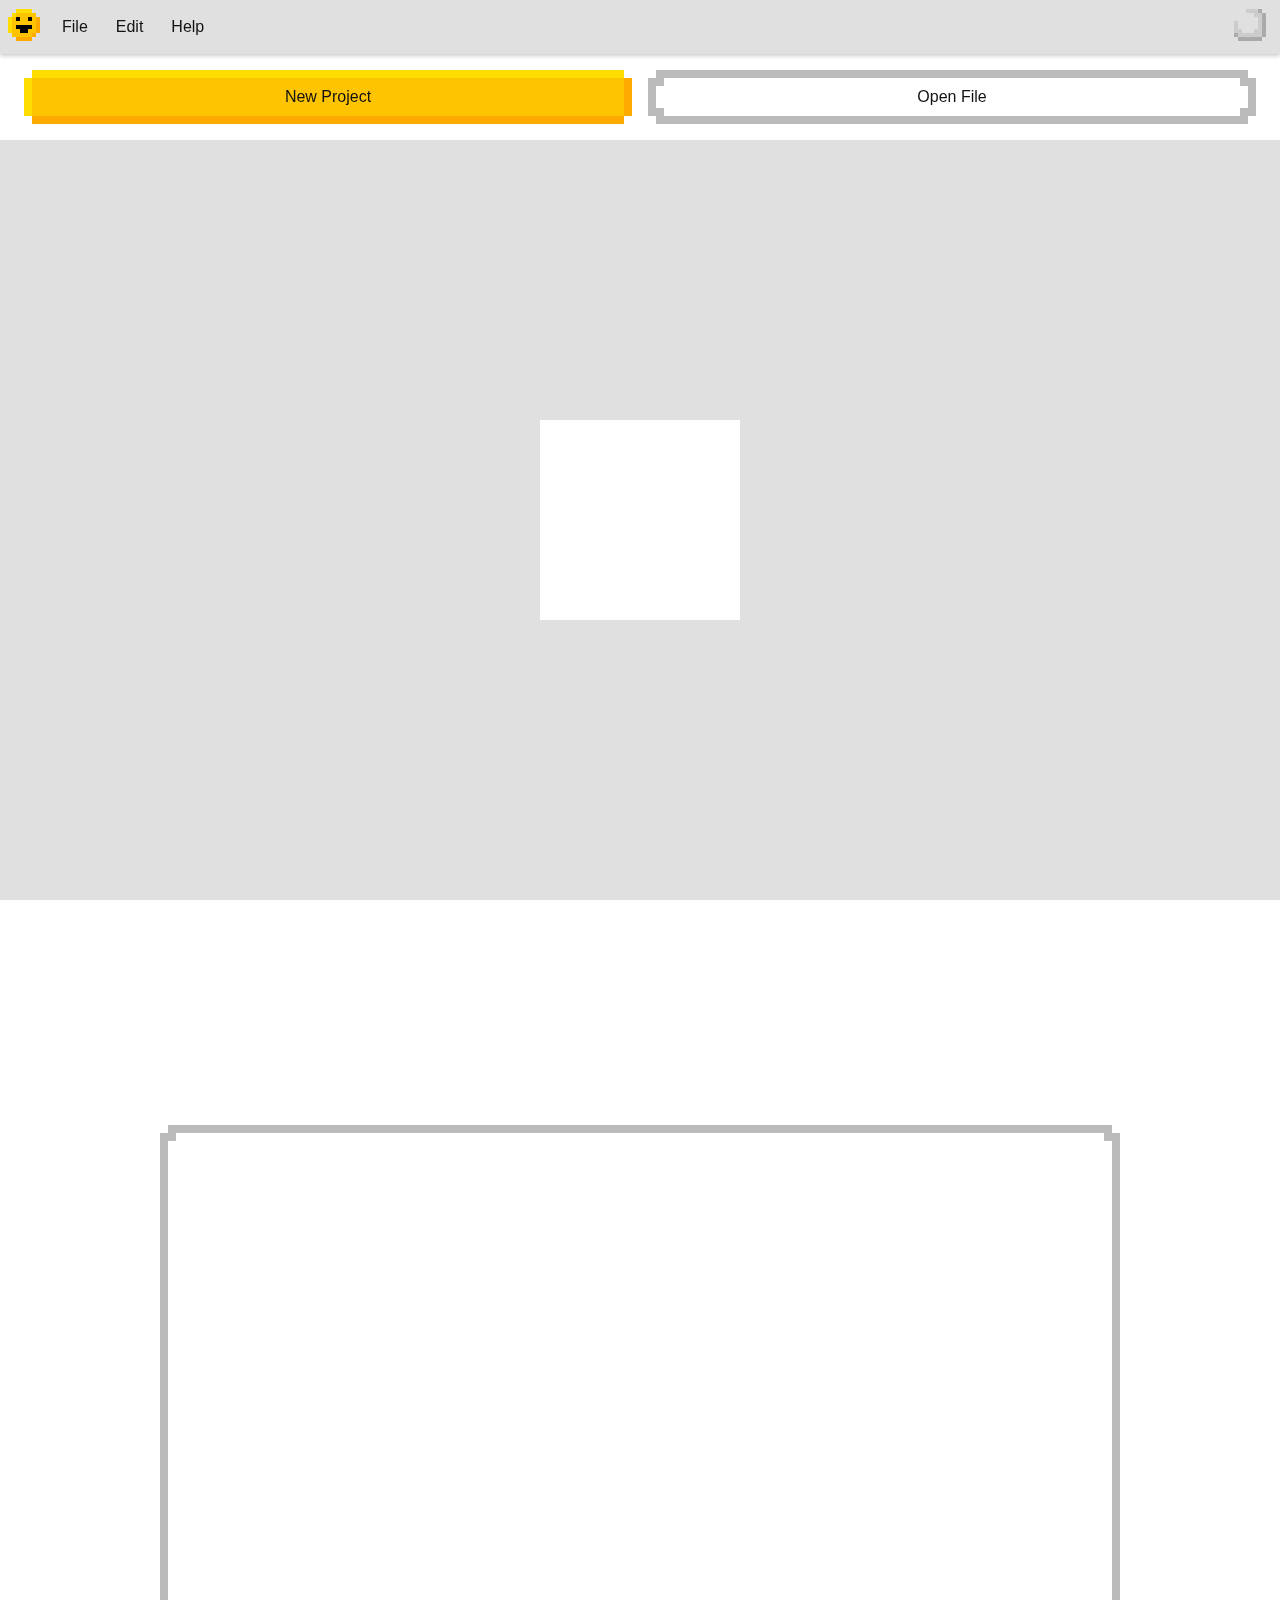
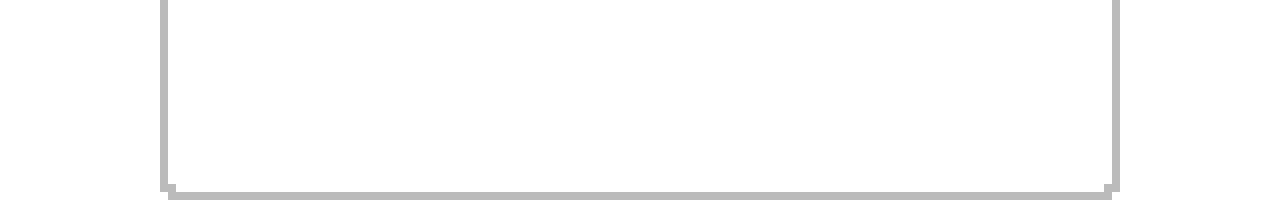
<file: pixelr/index.html>
<!DOCTYPE html>
<html lang="en">
	<head>
		<meta charset="UTF-8" />
		<meta
			name="viewport"
			content="width=device-width, initial-scale=1.0, user-scalable=no, maximum-scale=1.0" />
		<title>PixelR</title>
		<link rel="manifest" href="manifest.json" />
		<link rel="stylesheet" href="style.css" />
		<link rel="icon" type="image/png" href="assets/icon-512x512.png" />
		<link rel="preconnect" href="https://fonts.googleapis.com" />
		<link rel="preconnect" href="https://fonts.gstatic.com" crossorigin />
		<link
			href="https://fonts.googleapis.com/css2?family=Jersey+10&display=swap"
			rel="stylesheet" />
	</head>
	<body>
		<header>
			<div id="logo">
				<img src="assets/icon-512x512.png" alt="Logo" />
			</div>
			<div id="menu">
				<button id="file">File</button>
				<button id="edit">Edit</button>
				<button id="help">Help</button>
				<button id="theme-toggle">
					<img src="assets/moon.png" alt="Switch theme" />
				</button>
			</div>
		</header>

		<div id="main-menu" class="section expanded">
			<button id="new-project" class="button primary-button">
				New Project
			</button>
			<button id="open-file" class="button secondary-button">Open File</button>
		</div>

		<div id="edit-menu" class="section collapsed">
			<p>Edit menu options (to do)</p>
		</div>

		<div id="help-menu" class="section collapsed">
			<p>Help menu information (to do)</p>
			<br />
			<p>Pixel Art Creator © 2025 Imię Nazwisko</p>
		</div>
		<div id="draw" class="section">
			<div id="canvas-container">
				<canvas id="canvas" width="0" height="0"></canvas>
			</div>
		</div>

		<div id="modal" class="hidden"><div id="modal-content"></div></div>

		<script src="script.js" type="module"></script>
	</body>
</html>
</file>
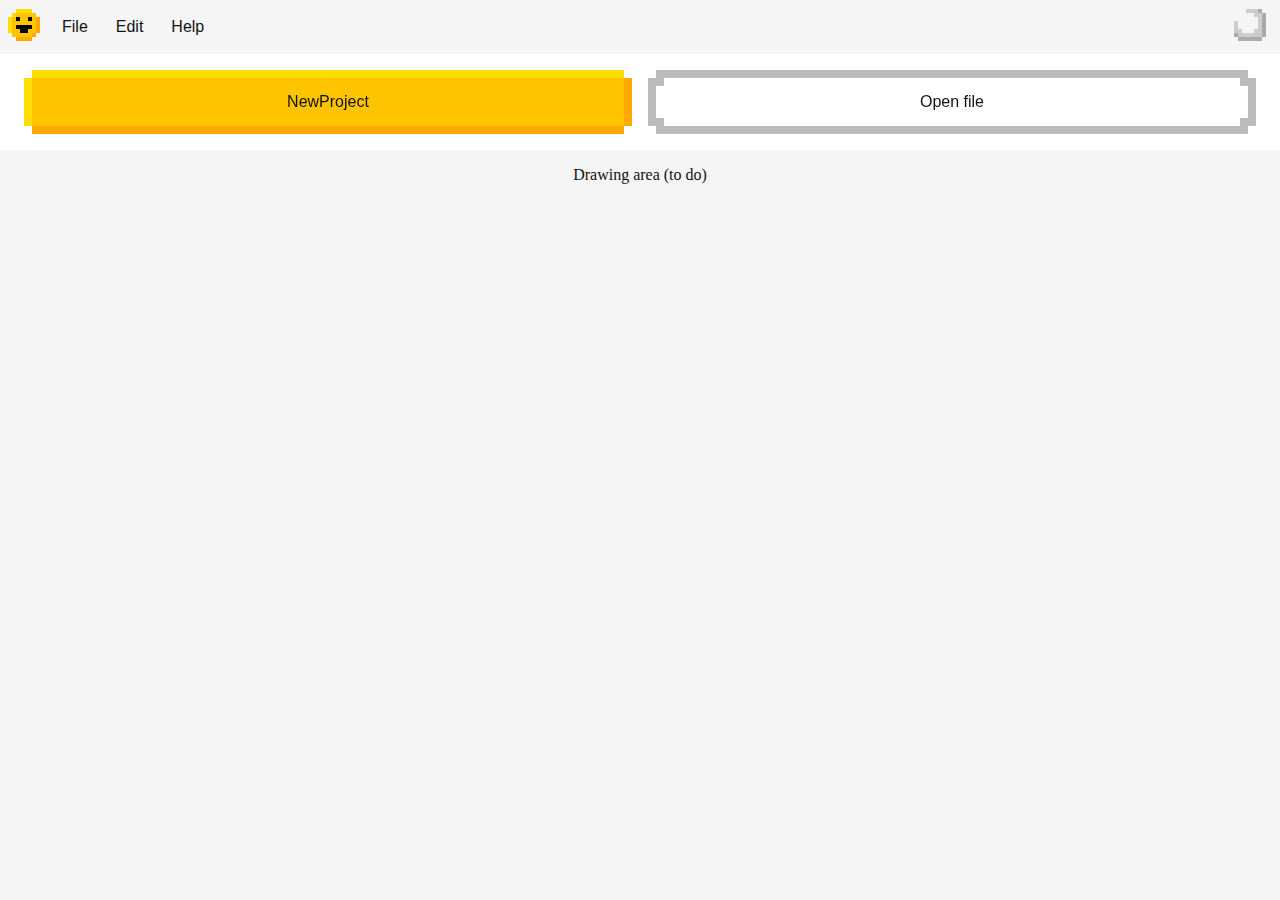
<file: src/index.html>
<!DOCTYPE html>
<html lang="en">
<head>
  <meta charset="UTF-8">
  <meta name="viewport" content="width=device-width, initial-scale=1.0, user-scalable=no, maximum-scale=1.0">
  <title>PixelR</title>
  <link rel="manifest" href="manifest.json" />
  <link rel="stylesheet" href="style.css">
  <link rel="icon" type="image/png" href="assets/icon-512x512.png">
  <link rel="preconnect" href="https://fonts.googleapis.com">
  <link rel="preconnect" href="https://fonts.gstatic.com" crossorigin>
  <link href="https://fonts.googleapis.com/css2?family=Jersey+10&display=swap" rel="stylesheet">
</head>
<body>
  <header>
    <div id="logo">
      <img src="assets/icon-512x512.png" alt="Logo">
    </div>
    <div id="menu">
      <button id="file">File</button>
      <button id="edit">Edit</button>
      <button id="help">Help</button>
      <button id="theme-toggle">
        <img src="assets/moon.png" alt="Switch theme">
      </button>
    </div>
  </header>

  <div id="main-menu" class="section expanded">
    <button id=new-project class="button primary-button">NewProject
    </button>
    <button id="open-file" class="button secondary-button">Open file</button>
  </div>
  
  <div id="edit-menu" class="section collapsed">
    <p>Edit menu options (to do)</p>
  </div>
  
  <div id="help-menu" class="section collapsed">
    <p>Help menu information (to do)</p>
    <br></br><div></div>
    <p>Pixel Art Creator © 2025 Imię Nazwisko</p>
  </div>

  <!-- Strefa rysowania -->
  <div id="draw" class="section">
    <p>Drawing area (to do)</p>
  </div>
  
  <script src="script.js"></script>
</body>
</html>
</file>
<file: pixelr/style.css>
:root {
	/* Kolory motywu */
	--dark-bg-primary: #202020;
	--dark-bg-secondary: #2f2f2f;
	--dark-text-light: #e0e0e0;
	--dark-text-secondary: #b0b0b0;
	--dark-shadow: #222;
	--dark-button-url: url("assets/buttons/dark.png");

	--light-bg-primary: #ffffff;
	--light-bg-secondary: #e0e0e0;
	--light-text-dark: #121212;
	--light-text-secondary: #757575;
	--light-shadow: #ccc;
	--light-button-url: url("assets/buttons/button.png");

	/* Primary Colors */
	--primary-50: #ffbb33;
	--primary-100: #ffaa00;
	--primary-200: #ff9900;
	--primary-300: #ff8800;
	--primary-400: #e57700;
	--primary-500: #ff8800;
	--primary-600: #e57700;
	--primary-700: #b45f00;
	--primary-800: #804000;
	--primary-900: #4d2b00;

	/* Secondary Colors */
	--secondary-50: #66a8ff;
	--secondary-100: #3399ff;
	--secondary-200: #1a88ff;
	--secondary-300: #0088ff;
	--secondary-400: #0077e5;
	--secondary-500: #0088ff;
	--secondary-600: #0077e5;
	--secondary-700: #005bb5;
	--secondary-800: #004080;
	--secondary-900: #00264d;

	/* Kolory wspólne */
	--bg-color: var(--dark-bg-primary);
	--text-color: var(--dark-text-light);
	--bg-secondary-color: var(--dark-bg-secondary);
	--text-secondary-color: var(--dark-text-secondary);
	--shadow: var(--dark-shadow);
	--button-url: var(--dark-button-url);

	--margin-xxs: 0.25rem; /* 4px */
	--margin-xs: 0.5rem; /* 8px */
	--margin-s: 1rem; /* 16px */
	--margin-m: 1.5rem; /* 24px */
	--margin-l: 2rem; /* 32px */
	--margin-xl: 3rem; /* 48px */
	--margin-xxl: 4rem; /* 64px */
}

@media (prefers-color-scheme: dark) {
	:root {
		--bg-color: var(--dark-bg-primary);
		--text-color: var(--dark-text-light);
		--bg-secondary-color: var(--dark-bg-secondary);
		--text-secondary-color: var(--dark-text-secondary);
		--shadow: var(--dark-shadow);
		--button-url: var(--dark-button-url);
	}
}

@media (prefers-color-scheme: light) {
	:root {
		--bg-color: var(--light-bg-primary);
		--text-color: var(--light-text-dark);
		--bg-secondary-color: var(--light-bg-secondary);
		--text-secondary-color: var(--light-text-secondary);
		--shadow: var(--light-shadow);
		--button-url: var(--light-button-url);
	}
}

* {
	box-sizing: border-box;
	-webkit-tap-highlight-color: transparent;
	font-family: sans-serif;
}

img {
	image-rendering: pixelated;
}

body {
	margin: 0;
	padding: 0;
	background-color: var(--bg-color);
	color: var(--text-color);
	height: 100dvh;
	display: flex;
	flex-direction: column;
	overflow: hidden;
}

header {
	display: flex;
	align-items: center;
	padding: var(--margin-xs);
	background-color: var(--bg-secondary-color);
	color: var(--text-color);
	box-shadow: var(--shadow) 0px 2px 4px;
	z-index: 1;
	transition: background-color 0.3s, color 0.3s, border-color 0.3s,
		box-shadow 0.3s;
}

.button {
	outline: none;
	background: none;
	image-rendering: pixelated;
	display: inline-block;
	padding: var(--margin-xs) var(--margin-m);
	border-style: solid;
	border: 3px solid transparent;
	border-image: var(--button-url) 3 fill;
	border-image-width: var(--margin-m);
	user-select: none;
	will-change: translate;
	transition: translate 0.1s ease, border-image-width 0.3s ease;
	font-size: var(--margin-s);
	color: var(--text-color);
}

.button:hover {
	border-image-width: var(--margin-xs);
}

.button:active {
	border-image-width: var(--margin-xs);
	translate: 0px 5px;
}

.primary-button {
	border-image: url("assets/buttons/primary.png") 3 fill;
	border-image-width: var(--margin-m);
	color: var(--light-text-dark);
}

.secondary-button {
	border-image: var(--button-url) 3 fill;
	border-image-width: var(--margin-m);
	color: var(--text-color);
}

.danger-button {
	border-image: url("assets/buttons/danger.png") 3 fill;
	border-image-width: var(--margin-m);
	color: var(--text-color);
}

.input {
	outline: none;
	background: none;
	image-rendering: pixelated;
	display: inline-block;
	padding: var(--margin-xs) var(--margin-m);
	border-style: solid;
	border: 3px solid transparent;
	border-image: var(--button-url) 3 fill;
	border-image-width: var(--margin-m);
	user-select: none;
	will-change: translate;
	transition: border-image-width 0.3s ease, filter 0.3s ease;
	font-size: var(--margin-s);
	color: var(--text-color);
}

#logo img {
	width: var(--margin-l);
	height: var(--margin-l);
	margin-right: var(--margin-s);
}

#menu {
	display: flex;
	gap: var(--margin-s);
	align-items: center;
	flex-grow: 1;
}

#theme-toggle {
	background: none;
	border: none;
	cursor: pointer;
	margin-left: auto;
}

#theme-toggle img {
	width: var(--margin-l);
	height: var(--margin-l);
}

#menu button {
	background: none;
	border: none;
	color: var(--text-color);
	font-size: var(--margin-s);
	cursor: pointer;
}

#menu button:hover {
	text-decoration: underline;
}

.section {
	overflow: hidden;
	padding: 0;
	height: 0;
	transition: height 0.3s ease, padding 0.3s ease, background-color 0.3s,
		color 0.3s, border-color 0.3s;
}

.section.expanded {
	padding: var(--margin-s);
	height: calc(3 * var(--margin-xxl));
}

.section.collapsed {
	padding: 0;
	height: 0;
}

.section.expanded#main-menu {
	padding: var(--margin-s);
	height: calc(var(--margin-xxl) + var(--margin-l));
}

#main-menu {
	display: flex;
}

#main-menu button {
	margin: 0 var(--margin-xs);
	flex-basis: 50%;
}

#draw {
	height: 100%;
	background-color: var(--bg-secondary-color);
	overflow: hidden;
	display: block;
}

#modal {
	position: absolute;
	transition: ease background 0.3s;
	height: 100%;
	width: 100%;
}

#modal.shown {
	pointer-events: auto;
	background: rgba(136, 136, 136, 0.5);
}

#modal.hidden {
	pointer-events: none;
	background: rgba(136, 136, 136, 0);
}

#modal.shown #modal-content {
	transform: translate(-50%, -50%);
}

#modal.hidden #modal-content {
	transform: translate(-50%, 100%);
}

#modal-content {
	position: absolute;
	top: 50%;
	left: 50%;
	height: 75%;
	min-height: calc(5 * var(--margin-xxl));
	width: 75%;
	min-width: calc(5 * var(--margin-xxl));
	max-width: calc(16 * var(--margin-xxl));
	image-rendering: pixelated;
	padding: var(--margin-m) var(--margin-m);
	border-style: solid;
	border: 3px solid transparent;
	user-select: none;
	border-image: var(--button-url) 3 fill;
	border-image-width: var(--margin-m);
	color: var(--text-color);
	transition: transform 0.3s;
}

#modal-submit {
	position: absolute;
	right: var(--margin-m);
	bottom: var(--margin-m);
	width: calc(50% - var(--margin-l));
}

#modal-close {
	position: absolute;
	left: var(--margin-m);
	bottom: var(--margin-m);
	width: calc(50% - var(--margin-l));
}

#modal-new-project-name {
	width: 100%;
}

#modal-new-project-width {
	position: absolute;
	width: calc(50% - var(--margin-l));
}

#modal-new-project-height {
	position: absolute;
	right: var(--margin-m);
	width: calc(50% - var(--margin-l));
}

#canvas-container {
	position: relative;
	width: 100%;
	height: 100%;
	display: flex;
	justify-content: center;
	align-items: center;
	overflow: hidden;
	cursor: grab;
}

#canvas {
	position: absolute;
	background-color: white;
	transform-origin: center;
	transition: transform 0.1s ease;
}
</file>
<file: src/style.css>
:root {
  /* Kolory motywu */
  --dark-bg-primary: #202020;
  --dark-bg-secondary: #2F2F2F;
  --dark-text-light: #E0E0E0;
  --dark-text-secondary: #B0B0B0;
  --dark-button-url: url("assets/buttons/dark.png");
  --accent-1: #FF8800;
  --accent-2: #0088FF;

  --light-bg-primary: #FFFFFF;
  --light-bg-secondary: #F5F5F5;
  --light-text-dark: #121212;
  --light-text-secondary: #757575;
  --light-button-url: url("assets/buttons/button.png");

  /* Primary Colors */
  --primary-50: #FFBB33;
  --primary-100: #FFAA00;
  --primary-200: #FF9900;
  --primary-300: #FF8800;
  --primary-400: #E57700;
  --primary-500: #FF8800;
  --primary-600: #E57700;
  --primary-700: #B45F00;
  --primary-800: #804000;
  --primary-900: #4D2B00;

  /* Secondary Colors */
  --secondary-50: #66A8FF;
  --secondary-100: #3399FF;
  --secondary-200: #1A88FF;
  --secondary-300: #0088FF;
  --secondary-400: #0077E5;
  --secondary-500: #0088FF;
  --secondary-600: #0077E5;
  --secondary-700: #005BB5;
  --secondary-800: #004080;
  --secondary-900: #00264D;

  /* Kolory wspólne */
  --bg-color: var(--dark-bg-primary);
  --text-color: var(--dark-text-light);
  --bg-secondary-color: var(--dark-bg-secondary);
  --text-secondary-color: var(--dark-text-secondary);
  
  --button-url: var(--dark-button-url)
  
  --margin-xxs: 0.25rem;  /* 4px */
  --margin-xs: 0.5rem;  /* 8px */
  --margin-s: 1rem;    /* 16px */
  --margin-m: 1.5rem;  /* 24px */
  --margin-l: 2rem;    /* 32px */
  --margin-xl: 3rem;    /* 48px */
  --margin-xxl: 4rem;   /* 64px */
}

@media (prefers-color-scheme: dark) {
  :root {
    --bg-color: var(--dark-bg-primary);
    --text-color: var(--dark-text-light);
    --bg-secondary-color: var(--dark-bg-secondary);
    --text-secondary-color: var(--dark-text-secondary);
    
    --button-url: var(--dark-button-url)
  }
}

@media (prefers-color-scheme: light) {
  :root {
    --bg-color: var(--light-bg-primary);
    --text-color: var(--light-text-dark);
    --bg-secondary-color: var(--light-bg-secondary);
    --text-secondary-color: var(--light-text-secondary);
    
    --button-url: var(--light-button-url)
  }
}

* {
  box-sizing: border-box;
  -webkit-tap-highlight-color: transparent;
}

img {
  image-rendering: pixelated;
}

body {
  margin: 0;
  padding: 0;
  background-color: var(--bg-color);
  color: var(--text-color);
  height: 100vh;
  display: flex;
  flex-direction: column;
}

header {
  display: flex;
  align-items: center;
  padding: var(--margin-xs);
  background-color: var(--bg-secondary-color);
  color: var(--text-color);
  transition: background-color 0.3s, color 0.3s, border-color 0.3s
}

.button {
  outline: none;
  background: none;
  image-rendering: pixelated;
  box-sizing: border-box;
  display: inline-block;
  padding: var(--margin-xs) var(--margin-m);
  border-style: solid;
  border: 3px solid transparent;
  border-image: url("assets/buttons/button.png") 3 fill;
  border-image-width: var(--margin-m);
  user-select: none;
  will-change: translate;
  transition: translate 0.1s ease, border-image-width 0.3s ease;
  font-size: var(--margin-s);
  color: var(--text-color);
}

.button:hover {
  border-image-width: var(--margin-xs);
}

.button:active {
  border-image-width: var(--margin-xs);
  translate: 0px 5px;
}

.primary-button {
  border-image: url("assets/buttons/primary.png") 3 fill;
  border-image-width: var(--margin-m);
  color: var(--light-text-dark);
}

.secondary-button {
  border-image: var(--button-url) 3 fill;
  border-image-width: var(--margin-m);
  color: var(--text-color);
}

#logo img {
  width: var(--margin-l);
  height: var(--margin-l);
  margin-right: var(--margin-s);
}

#menu {
  display: flex;
  gap: var(--margin-s);
  align-items: center;
  flex-grow: 1;
}

#theme-toggle {
  background: none;
  border: none;
  cursor: pointer;
  margin-left: auto;
}

#theme-toggle img {
  width: var(--margin-l);
  height: var(--margin-l);
}

#menu button {
  background: none;
  border: none;
  color: var(--text-color);
  font-size: var(--margin-s);
  cursor: pointer;
}

#menu button:hover {
  text-decoration: underline;
}

.section {
  overflow: hidden;
  padding: 0;
  height: 0;
  transition: height 0.3s ease, padding 0.3s ease, background-color 0.3s, color 0.3s, border-color 0.3s
}

.section.expanded {
  padding: var(--margin-s);
  height: calc(2.7 * var(--margin-xxl));
}

.section.collapsed {
  padding: 0;
  height: 0;
}

.section.expanded#main-menu {
  padding: var(--margin-s);
  height: calc(var(--margin-xxl) + var(--margin-l));
}

#main-menu {
  display: flex;
}

#main-menu button {
  margin: 0 var(--margin-xs);
  flex-basis: 50%;
}

#draw {
  display: block;
  text-align: center;
  flex-grow: 1;
  background: var(--bg-secondary-color);
}
</file>
